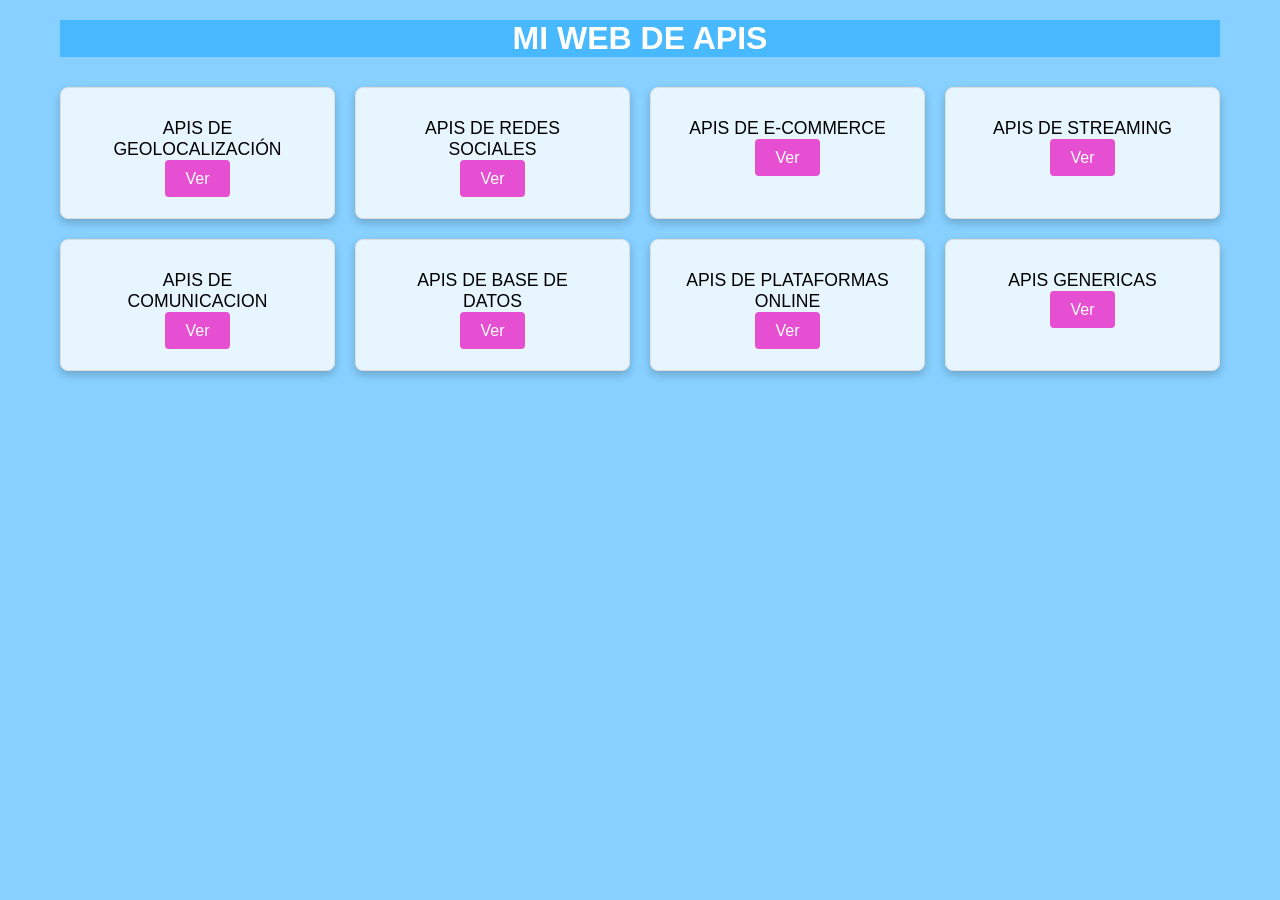
<file: index.html>
<!DOCTYPE html>
<html lang="es">
<head>
    <meta charset="UTF-8">
    <meta name="viewport" content="width=device-width, initial-scale=1.0">
    <title>My APIS Site</title>
    
    <link rel="stylesheet" href="index.css">
</head>
<body>
    <div class="overlay"></div>
    <div class="container">
        <h1>MI WEB DE APIS</h1>
        <div class="grid">
            
            <div class="box">
                <p>APIS DE GEOLOCALIZACIÓN</p>
                <a class="btn" href="./html/Geolicalizacion.html">Ver</a>
            </div>
            <div class="box">
                <p>APIS DE REDES SOCIALES</p>
                <a class="btn" href="www.google.com">Ver</a>
            </div>
            <div class="box">
                <p>APIS DE E-COMMERCE</p>
                <a class="btn" href="#">Ver</a>
            </div>
            <div class="box">
                <p>APIS DE STREAMING</p>
                <a class="btn" href="#">Ver</a>
            </div>
            <div class="box">
                <p>APIS DE COMUNICACION</p>
                <a class="btn" href="#">Ver</a>
            </div>
            <div class="box">
                <p>APIS DE BASE DE DATOS</p>
                <a class="btn" href="#">Ver</a>
            </div>
            <div class="box">
                <p>APIS DE PLATAFORMAS ONLINE</p>
                <a class="btn" href="#">Ver</a>
            </div>
            <div class="box">
                <p>APIS GENERICAS</p>
                <a class="btn" href="./html/generica.html">Ver</a>
            </div>
        </div>
    </div>
    
</body>
</html>
</file>
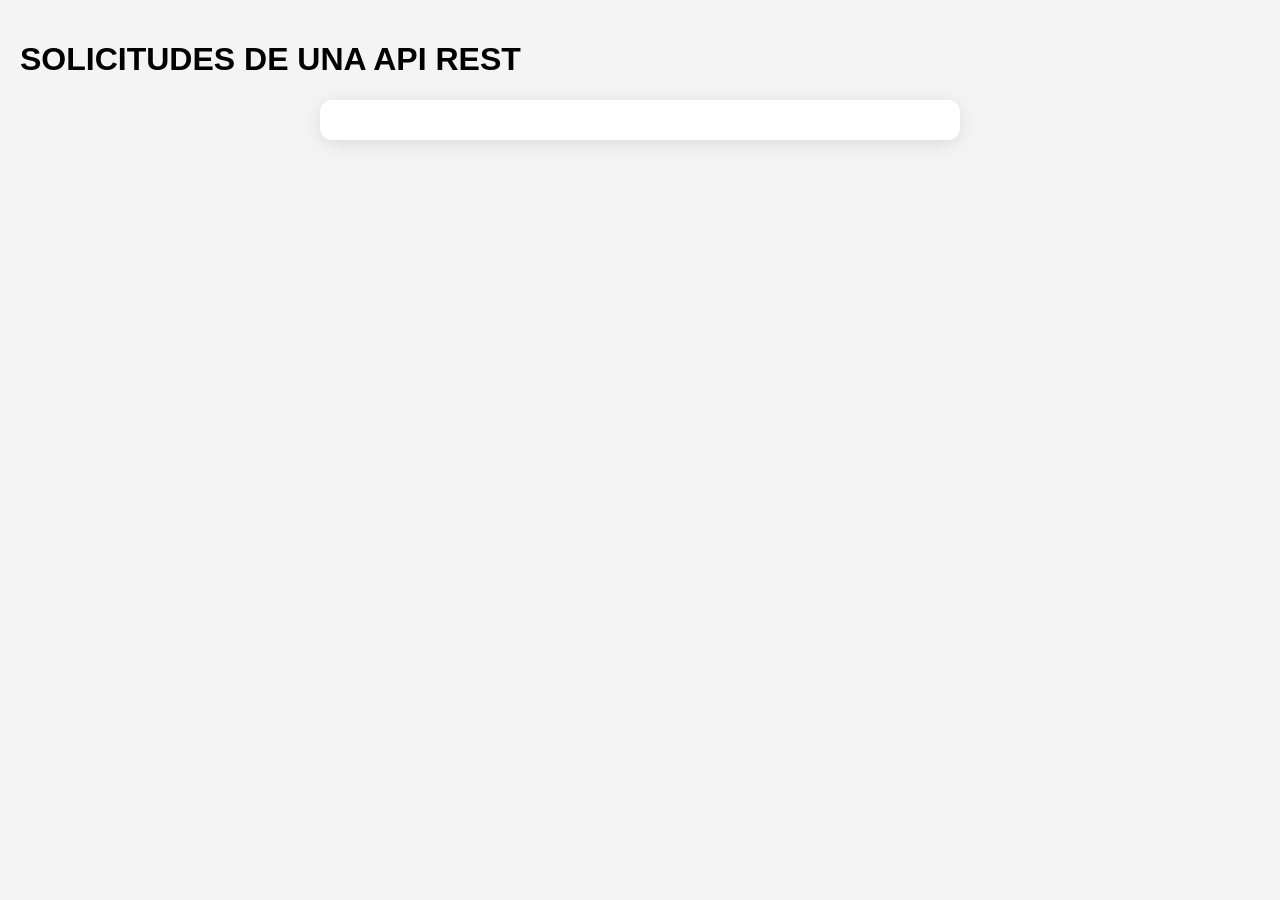
<file: html/generica.html>
<!DOCTYPE html>
<html lang="en">
<head>
    <meta charset="UTF-8">
    <meta name="viewport" content="width=device-width, initial-scale=1.0">
    <title>API GENERICA</title>
    <link rel="stylesheet" href="../styles/generica.css">
</head>
<body>
    <h1>SOLICITUDES DE UNA API REST</h1>
    <!-- Seleccion de usuarios -->
    <div id="app"></div>
    <!-- Seleccion de tabla de usuarios -->
    <div id="apptable"></div>
    <!-- Seccion de publicaciones de usuarios -->
    <div id="appposts"></div>
    <!-- Seleccion de foto de ususario -->
    <div id="appphotos"></div>

    <!-- Scripts externos para obtener las apis -->
    <script src="../backend/apiusers.js" type="module"></script>
    <script src="../backend/apiuserstable.js" type="module"></script>
    <script src="../backend/apiposts.js" type="module"></script>
    <script src="../backend/apiphotos.js" type="module"></script>
    
</body>
</html>
</file>
<file: index.css>
* {

    box-sizing: border-box;
    margin: 0;
    padding: 0;

    margin: 0;
    padding: 0;
    box-sizing: border-box;

}

body {
    font-family: Arial, sans-serif;

    background: rgba(0, 157, 255, 0.47);
    
}


.container {
    max-width: 1200px;
    margin: auto;
    padding: 20px;
    position: relative; 
    z-index: 20; 
}

h1 {
    text-align: center;
    margin-bottom: 20px;
    background: rgba(0, 157, 255, 0.47);
}

.container {
    position: relative;
    z-index: 1;
    text-align: center;
}

h1 {
    margin-bottom: 30px;
    font-size: 2rem;
    color: white;
}

.grid {
    display: grid;

    grid-template-columns: repeat(auto-fill, minmax(250px, 1fr));
    gap: 20px;
}

.box {
    background: #fff;
    border: 1px solid #ddd;
    border-radius: 8px;
    padding: 20px;
    text-align: center;
    transition: transform 0.2s;
}

.box:hover {
    transform: translateY(-5px);
}

.btn {
    background-color: #007bff;
    color: white;
    border: none;
    padding: 10px 15px;
    border-radius: 5px;
    cursor: pointer;
    transition: background-color 0.3s;
    grid-template-columns: repeat(4, 1fr);
    grid-gap: 20px;
    padding: 20px;
}

.box {
    background-color: rgba(255, 255, 255, 0.8);
    padding: 30px;
    border-radius: 8px;
    text-align: center;
    box-shadow: 0 4px 8px rgba(0, 0, 0, 0.2);
}

.box p {
    font-size: 1.1rem;
    margin-bottom: 10px;
    color: black;
}

.btn {
    background-color: #e64fd1;
    color: white;
    border: none;
    padding: 10px 20px;
    border-radius: 4px;
    cursor: pointer;
    font-size: 1rem;
}

.btn:hover {
    background-color: #0056b3;

}

a {
    text-decoration: none;
    color: white; 
}

@media (max-width: 600px) {
    h1 {
        font-size: 1.5em;
    }
}
</file>
<file: styles/generica.css>
body {
    font-family: 'Arial', sans-serif;
    margin: 0;
    padding: 20px;
    background-color: #f0f2f5; /* Color de fondo suave */
}

#appposts {
    max-width: 600px;
    margin: 0 auto;
    padding: 20px;
    background: #ffffff;
    border-radius: 12px;
    box-shadow: 0 4px 20px rgba(0, 0, 0, 0.1);
}

h2 {
    text-align: center;
    color: #333;
    margin-bottom: 20px;
}

ol {
    list-style-type: none; /* Elimina los puntos de la lista */
    padding: 0;
}

li {
    background: #ffffff;
    border-radius: 10px;
    margin: 10px 0;
    padding: 15px;
    box-shadow: 0 2px 8px rgba(0, 0, 0, 0.1);
    transition: background 0.3s, transform 0.2s;
}

li:hover {
    background: #e9ecef; /* Color al pasar el mouse */
    transform: translateY(-2px); /* Efecto de elevación */
}

.email {
    font-weight: bold;
    color: #007bff; /* Color azul para el email */
}

.comment-body {
    margin-top: 5px; /* Espaciado entre email y cuerpo del comentario */
    color: #555; /* Color gris para el cuerpo del comentario */
    line-height: 1.5; /* Mejora la legibilidad */
}

@media (max-width: 600px) {
    #appposts {
        width: 90%; /* Ancho del contenedor en pantallas pequeñas */
    }
}

body {
    font-family: Arial, sans-serif; /* Fuente para el cuerpo */
    background-color: #f4f4f4; /* Color de fondo */
    margin: 0;
    padding: 20px;
}

table {
    width: 100%;
    border-collapse: collapse; /* Elimina los espacios entre las celdas */
    margin-top: 20px; /* Espacio superior */
    box-shadow: 0 2px 10px rgba(0, 0, 0, 0.1); /* Sombra para la tabla */
    border-radius: 8px; /* Bordes redondeados */
    overflow: hidden; /* Para que los bordes redondeados funcionen */
}

th, td {
    border: none; /* Sin bordes en celdas */
    padding: 15px; /* Espaciado interno */
    text-align: left; /* Alineación del texto */
}

th {
    background-color: #4CAF50; /* Color de fondo para el encabezado */
    color: white; /* Color del texto */
    font-weight: bold; /* Negrita para el encabezado */
}

tr:nth-child(even) {
    background-color: #f9f9f9; /* Color de fondo alternativo para filas pares */
}

tr:hover {
    background-color: #f1f1f1; /* Color de fondo al pasar el mouse */
}

td {
    background-color: white; /* Color de fondo de las celdas */
}
</file>
